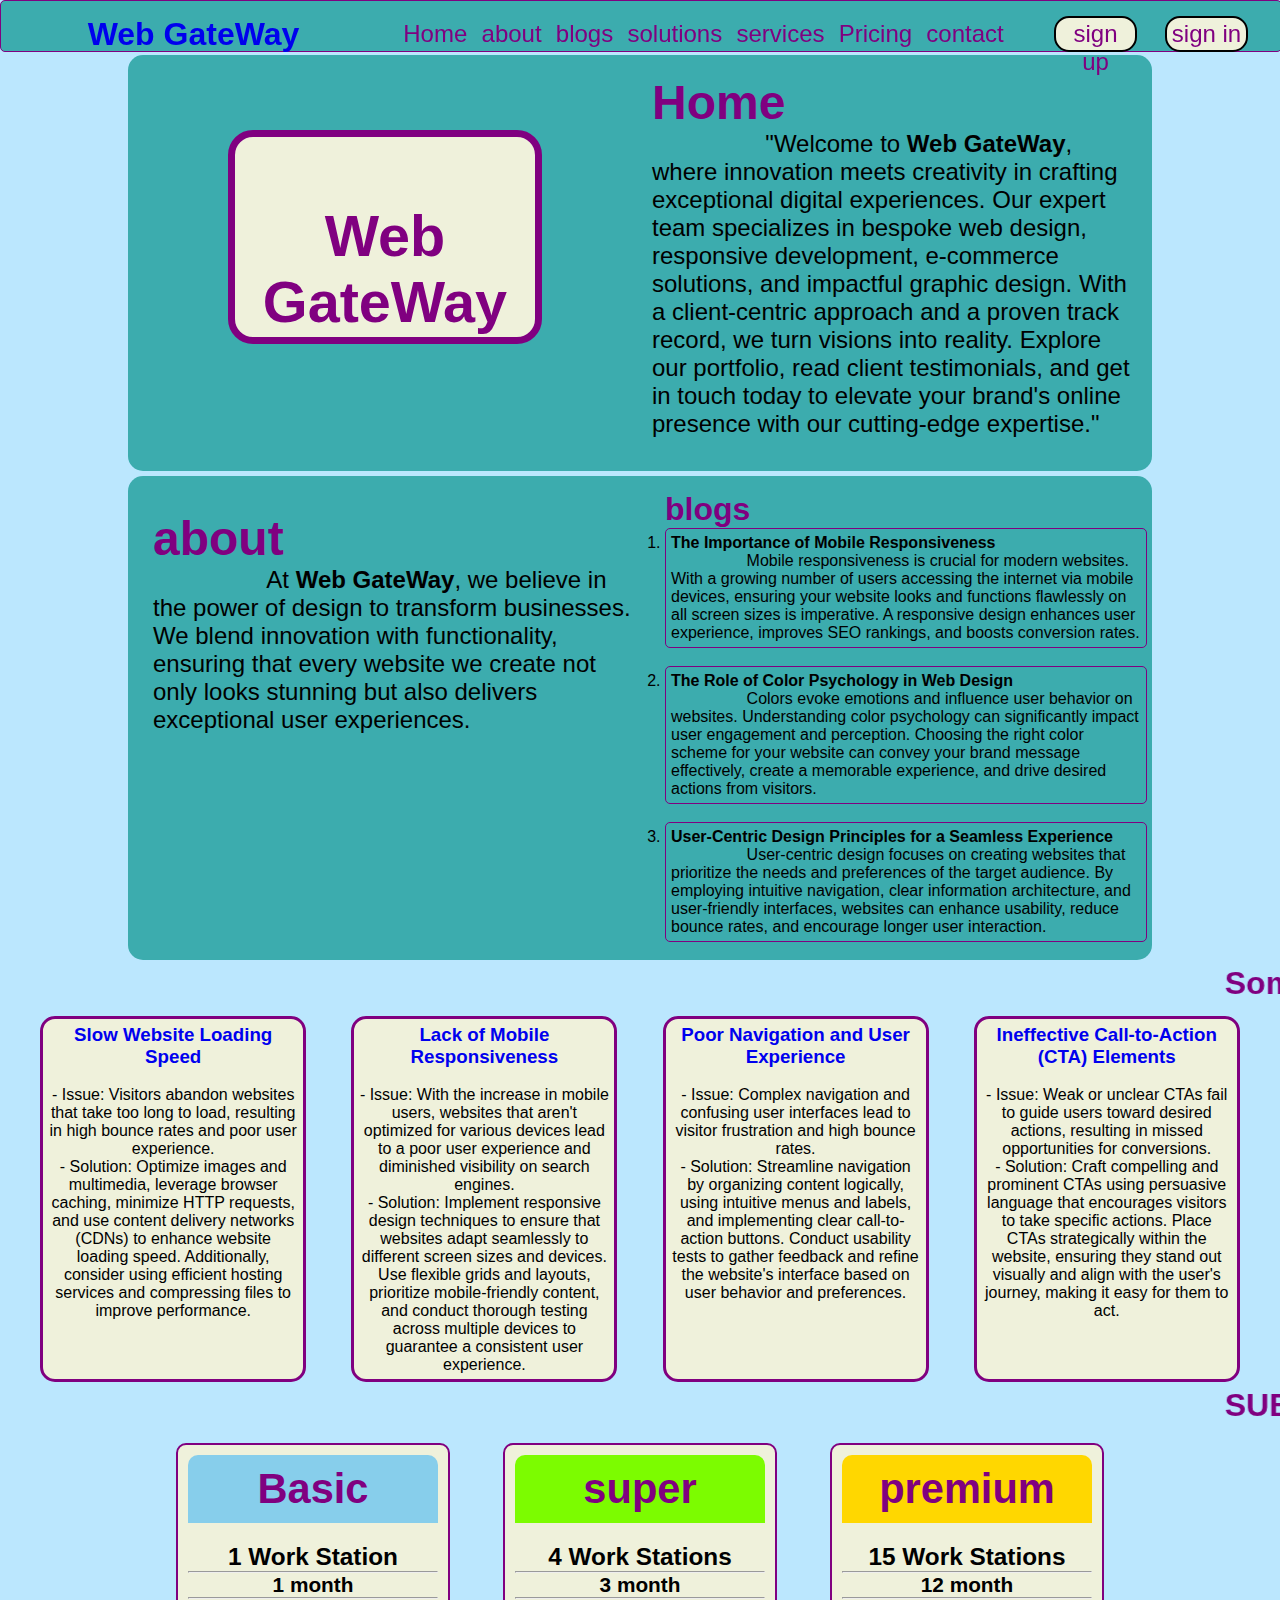
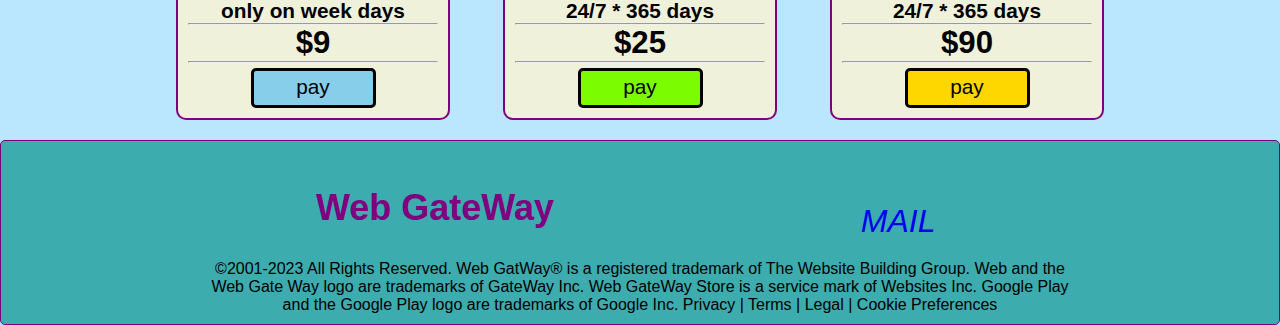
<file: level_1_task_1/index.html>
<!DOCTYPE html>
<html lang="en">
<head>
    <meta charset="UTF-8">
    <meta name="viewport" content="width=device-width, initial-scale=1.0">
    <link rel="stylesheet" href="style.css">
    <link rel="stylesheet" href="https://cdnjs.cloudflare.com/ajax/libs/font-awesome/6.4.2/css/all.min.css" integrity="sha512-z3gLpd7yknf1YoNbCzqRKc4qyor8gaKU1qmn+CShxbuBusANI9QpRohGBreCFkKxLhei6S9CQXFEbbKuqLg0DA==" crossorigin="anonymous" referrerpolicy="no-referrer" />
    <title>Web GateWay</title>
</head>
<body>
    <header>
        <div class="icon">
            <a href="#"><i class="fa-solid fa-burst"></i>Web GateWay</a>
        </div>
        <div class="home">
            <a href="#home">Home</a>
            <a href="#abouts">about</a>
            <a href="#blogs">blogs</a>
            <a href="#solutions">solutions</a>
            <a href="#services">services</a>
            <a href="#pricing">Pricing</a>
            <a href="#contact">contact</a>
            <div class="nav">
                <input type="checkbox" id="check" name="check" style="display: none;">
                <label for="check"><i class="fa-solid fa-bars"></i></label>
            </div>
        </div>
        <div class="login">
            <a href="#" class="sign">sign up</a>
            <a href="#" class="sign">sign in</a>
        </div>
    </header>
    <div id="home">
        <div class="home_2">
            <i class="fa-solid fa-burst" style="font-size: 2em;"></i><br>
            <h1>Web</h1>
            <h1>GateWay</h1>
        </div>
        <div class="home_1">
            <h1>Home</h1>
            <p>&nbsp;&nbsp;&nbsp;&nbsp;&nbsp;&nbsp;&nbsp;&nbsp;&nbsp;&nbsp;&nbsp;&nbsp;&nbsp;&nbsp;&nbsp;&nbsp;&nbsp;"Welcome to <b>Web GateWay</b>, where innovation meets creativity in crafting exceptional digital experiences. Our expert team specializes in bespoke web design, responsive development, e-commerce solutions, and impactful graphic design. With a client-centric approach and a proven track record, we turn visions into reality. Explore our portfolio, read client testimonials, and get in touch today to elevate your brand's online presence with our cutting-edge expertise."</p><br>
        </div>
    </div>
    <div id="abouts">
        <div class="about">
            <h1>about</h1>
            <p>&nbsp;&nbsp;&nbsp;&nbsp;&nbsp;&nbsp;&nbsp;&nbsp;&nbsp;&nbsp;&nbsp;&nbsp;&nbsp;&nbsp;&nbsp;&nbsp;&nbsp;At <b>Web GateWay</b>, we believe in the power of design to transform businesses. We blend innovation with functionality, ensuring that every website we create not only looks stunning but also delivers exceptional user experiences.</p>
        </div>
        <div class="blogs">
            <h1>blogs</h1>
            <ol>
                <li><b>The Importance of Mobile Responsiveness</b><br>
                    &nbsp;&nbsp;&nbsp;&nbsp;&nbsp;&nbsp;&nbsp;&nbsp;&nbsp;&nbsp;&nbsp;&nbsp;&nbsp;&nbsp;&nbsp;&nbsp;&nbsp;Mobile responsiveness is crucial for modern websites. With a growing number of users accessing the internet via mobile devices, ensuring your website looks and functions flawlessly on all screen sizes is imperative. A responsive design enhances user experience, improves SEO rankings, and boosts conversion rates.
                </li><br>
                <li><b>The Role of Color Psychology in Web Design</b><br>
                    &nbsp;&nbsp;&nbsp;&nbsp;&nbsp;&nbsp;&nbsp;&nbsp;&nbsp;&nbsp;&nbsp;&nbsp;&nbsp;&nbsp;&nbsp;&nbsp;&nbsp;Colors evoke emotions and influence user behavior on websites. Understanding color psychology can significantly impact user engagement and perception. Choosing the right color scheme for your website can convey your brand message effectively, create a memorable experience, and drive desired actions from visitors.
                </li><br>
                <li><b>User-Centric Design Principles for a Seamless Experience</b><br>
                    &nbsp;&nbsp;&nbsp;&nbsp;&nbsp;&nbsp;&nbsp;&nbsp;&nbsp;&nbsp;&nbsp;&nbsp;&nbsp;&nbsp;&nbsp;&nbsp;&nbsp;User-centric design focuses on creating websites that prioritize the needs and preferences of the target audience. By employing intuitive navigation, clear information architecture, and user-friendly interfaces, websites can enhance usability, reduce bounce rates, and encourage longer user interaction.
                </li><br>
            </ol>
        </div>
    </div>
    <marquee><h1>Some problem & Solutions</h1></marquee>
    <div id="solutions">
        <div class="sol">
            <a href="#"><h3> Slow Website Loading Speed</h3></a><br>
            <p>
                - Issue: Visitors abandon websites that take too long to load, resulting in high bounce rates and poor user experience.<br>
                - Solution: Optimize images and multimedia, leverage browser caching, minimize HTTP requests, and use content delivery networks (CDNs) to enhance website loading speed. Additionally, consider using efficient hosting services and compressing files to improve performance.
            </p>
        </div>
        <div class="sol">
            <a href="#"><h3>Lack of Mobile Responsiveness</h3></a><br>
            <p>
                - Issue: With the increase in mobile users, websites that aren't optimized for various devices lead to a poor user experience and diminished visibility on search engines.<br>
                - Solution: Implement responsive design techniques to ensure that websites adapt seamlessly to different screen sizes and devices. Use flexible grids and layouts, prioritize mobile-friendly content, and conduct thorough testing across multiple devices to guarantee a consistent user experience.
            </p>
        </div>
        <div class="sol">
            <a href="#"><h3>Poor Navigation and User Experience</h3></a><br>
            <p>
                - Issue: Complex navigation and confusing user interfaces lead to visitor frustration and high bounce rates.<br>
                - Solution: Streamline navigation by organizing content logically, using intuitive menus and labels, and implementing clear call-to-action buttons. Conduct usability tests to gather feedback and refine the website's interface based on user behavior and preferences.
            </p>
        </div>
        <div class="sol">
            <a href="#"><h3>Ineffective Call-to-Action (CTA) Elements</h3></a><br>
            <p>
                - Issue: Weak or unclear CTAs fail to guide users toward desired actions, resulting in missed opportunities for conversions.<br>
                - Solution: Craft compelling and prominent CTAs using persuasive language that encourages visitors to take specific actions. Place CTAs strategically within the website, ensuring they stand out visually and align with the user's journey, making it easy for them to act.
            </p>
        </div>
    </div>
    <marquee>
    <h1>SUBSCRIPTIONS & PRICING </h1>
    </marquee>
    <div id="pricing">
        <div class="price basic">
            <h1>Basic</h1>
            <h3>1 Work Station</h3><hr>
            <h4>1 month</h4><hr>
            <h4>only on week days</h4><hr>
            <h2>$9</h2><hr>
            <a href="#"><button>pay</button></a>
        </div>
        <div class="price super">
            <h1>super</h1>
            <h3>4 Work Stations</h3><hr>
            <h4>3 month</h4><hr>
            <h4>24/7 * 365 days</h4><hr>
            <h2>$25</h2><hr>
            <a href="#"><button>pay</button></a>
        </div>
        <div class="price premium">
            <h1>premium</h1>
            <h3>15 Work Stations</h3><hr>
            <h4>12 month</h4><hr>
            <h4>24/7 * 365 days</h4><hr>
            <h2>$90</h2><hr>
            <a href="#"><button>pay</button></a>
        </div>
    </div>
    <footer id="contact">
        <div class="footer_1">
            <div class="ff_1">
                <a href="#"><h1><i class="fa-solid fa-burst"></i>Web GateWay</h1></a>
            </div>
            <div class="ff_2">
                <a href="#"><i class="fa-brands fa-square-facebook"></i></a>&nbsp;
                <a href="#"><i class="fa-brands fa-x-twitter"></i></a>&nbsp;
                <a href="#"><i class="fa-brands fa-instagram"></i></a>&nbsp;
                <a href="#"><i class="fa-brands fa-linkedin"></i></a>&nbsp;
                <a href="#"><i class="fa-brands fa-youtube"></i></a>&nbsp;
                <a href="#"><i class="fa-brands fa-pinterest"></i></a>
                <br>
                <a href="#"><i class="fa-solid fa-phone"></i></a>&nbsp;&nbsp;
                <a href="#"><i class="fa-solid fa-envelope"> MAIL</i></a>
            </div>
        </div>
        <div class="footer_2">
            ©2001-2023 All Rights Reserved. Web GatWay® is a registered trademark of The Website Building Group. Web and the Web Gate Way logo are trademarks of GateWay Inc. Web GateWay Store is a service mark of Websites Inc. Google Play and the Google Play logo are trademarks of Google Inc. Privacy | Terms | Legal | Cookie Preferences
        </div>
    </footer>
</body>
</html>
</file>
<file: level_1_task_1/style.css>
*{
    margin: 0px;
    padding: 0px;
    font-family: 'Gill Sans', 'Gill Sans MT', Calibri, 'Trebuchet MS', sans-serif;
}
body{
    background-color: #BBE7FE;
}
a{
    text-decoration: none;
}
header{
    height: 50px;
    display: flex;
    justify-content: space-between;
    position:relative;
    z-index: 500;
    background-color: #3CACAE;
    border: 1px solid purple;
    border-radius: 5px;
    position: fixed;
    top: 0;
    width: 100%;
}
.icon{
    width: 30%;
    border-radius: 5px;
    text-align: center;
    align-items: center;
    font-size: xx-large;
    font-weight: 600;
    color: purple;
}
.nav{
    display: none;
    position: absolute;
    left: 25px;
}



.home{
    width: 50%;
    display: flex;
    justify-content: space-evenly;
    text-align: center;
    align-items: center;
    font-size: x-large;
    border-radius: 5px;
}
.home a,.login a{
    padding: 2px;
    border-radius: 5px;
    color: purple
}
.login{
    width: 20%;
    align-items: center;
    display: flex;
    justify-content: space-evenly;
    font-size: x-large;
}
header div .sign{
    border-radius: 15px;
}
div{
    margin: 15px 5px 0px 5px;
}
.sign{
    height: 80%;
    width: 30%;
    background-color: #EFF1DB;
    color: #5E376D;
    text-align: center;
    border: 2px solid black;
    padding: 2px;
}
.sign:hover{
    color: purple;
    text-transform: capitalize;
    background-color: #BBE7FE;
    box-shadow: 2px 4px 28px purple;    
}
#home{
    margin: 55px 10% 5px 10%;
    background-color: #3CACAE;
    width: 80%;
    display: flex;
    justify-content: space-around;
    border-radius: 15px;
    flex-wrap: wrap;
}
.home_1{
    padding: 5px;
    font-size: 1.5em;
    flex: 1 400px;
}
.home_2{
    width: 300px;
    height: 200px;
    text-align: center;
    color: purple;
    background-color: #EFF1DB;
    margin: 75px 100px 0 100px;
    border: 7px solid purple;
    border-radius: 25px;
}
.home_2{
    font-size: 1.8em;
    font-weight: 900;
}
.home_2:hover{
    box-shadow: 2px 4px 28px purple;
}
#abouts{
    margin: 5px 10% 5px 10%;
    background-color: #3CACAE;
    width: 80%;
    display: flex;
    justify-content:space-around;
    flex-wrap: wrap;
    border-radius: 15px;
}
.about{
    width: 400px;
    font-size: 1.5em;
    flex-grow: 1;
    padding: 20px;
}
.blogs{
    width: 400px;
    flex-grow: 1;
}
.blogs ol li{
    border: 1px solid purple;
    border-radius: 5px;
    padding: 5px;
}
h1{
    color: purple;
}
#solutions{
    display: flex;
    justify-content: space-evenly;
    flex-wrap: wrap;
    width: 100%;
    margin: 5px 0 5px 0;
}
.sol{
    margin-top: 5px;
    width: 250px;
    height: 350px;
    text-align: center;
    border: 3px solid purple;
    background-color: #EFF1DB;
    color: black;
    padding: 5px;
    border-radius: 15px;
}
.sol:hover{
    box-shadow: 2px 4px 28px purple;
}

#pricing{
    margin: 10px 10% 10px 10%;
    border-radius: 15px;
    display: flex;
    justify-content: space-evenly;
    flex-wrap: wrap;
}

.price{
    width: 250px;
    text-align: center;
    align-items: center;
    font-size: 1.3em;
    border: 2px solid purple;
    padding: 10px;
    border-radius: 10px;
    background-color: #EFF1DB;
    color: black;
    margin: 5px;
}
.price h1{
    border-top-right-radius: 10px;
    border-top-left-radius: 10px;
    padding: 10px;
    margin-bottom: 20px;
}

.basic h1,.basic button{
    background-color: skyblue;
    cursor: pointer;
}
.super h1,.super button{
    background-color: lawngreen;
    cursor: pointer;
}
.premium h1,.premium button{
    background-color: gold;
    cursor: pointer;
}
.price button{
    width: 50%;
    height: 40px;
    font-size: 1em;
    margin-top: 5px;
    border: 3px solid black;
    border-radius: 5px;
    padding-bottom: 3px;
}

.price:hover,.price button:hover{
    box-shadow: 2px 4px 28px purple;
}

footer{
    margin-top: 15px;
    background-color: #3CACAE;
    border-radius: 5px;
    border: 1px solid purple;
    text-align: center;
    padding: 5px;
}
footer div{
    height: 50%;
}
.footer_2{
    padding: 5px;
    margin-left: 15%;
    margin-right: 15%;
}
.footer_1{
    font-size: xx-large;
    color: purple;
    align-items: center;
    text-align: center;
    display: flex;
    justify-content: center;
    flex-wrap: wrap;
}
.footer_1 div{
    margin-left: 10%;
}
.ff_2{
    width: 400px;
    margin-top: 5px;
}
.ff_1{
    font-size: large;
}


@media  screen and (max-width:1200px) {
    header .login{
        font-size: large;
        align-self: center;
    }
}
@media screen and (max-width:1180px) {
    #home .home_2{
        margin-top: 5px;
    }
}
@media screen and (max-width:950px){
    header .home a{
        display: none;
    }
    header .home{
        width: 100px;
    }
    .nav{
        display: flex;
        justify-content: flex-end;
    }
    header .icon{
        width: 200%;
        margin-left: 100px;
    }
    header .login{
        width: 100%;
    }
}
@media screen and (max-width:600px) {
    #solutions .sol p{
        display: none;
    }
    .sol{
        width: 80%;
        height: auto;
    }
}
@media screen and (max-width:460px) {
    header .icon{
        font-size: x-large;
    }
    #home .home_2{
        font-size: large;
        width: auto;
        height: auto;
    }
}
@media screen and (max-width:300px) {
    .home_2 h1{
        display: none;
    }
    .home_2{
        border: 0px;
        background-color: inherit;
    }
    .home_1 p{
        display: none;
    }
    #abouts p,#abouts ol{
        display: none;
    }
    h1{
        font-size: x-large;
    }
    .price h3,h4{
        display: none;
    }
    .price hr{
        display: none;
    }
    .footer_2{
        display: none;
    }
    *{
        font-size: large;
    }
    h1{
        font-size: medium;
    }
}
.ff_2 a:hover{
    box-shadow: 0 0 2rem purple;
}
</file>
